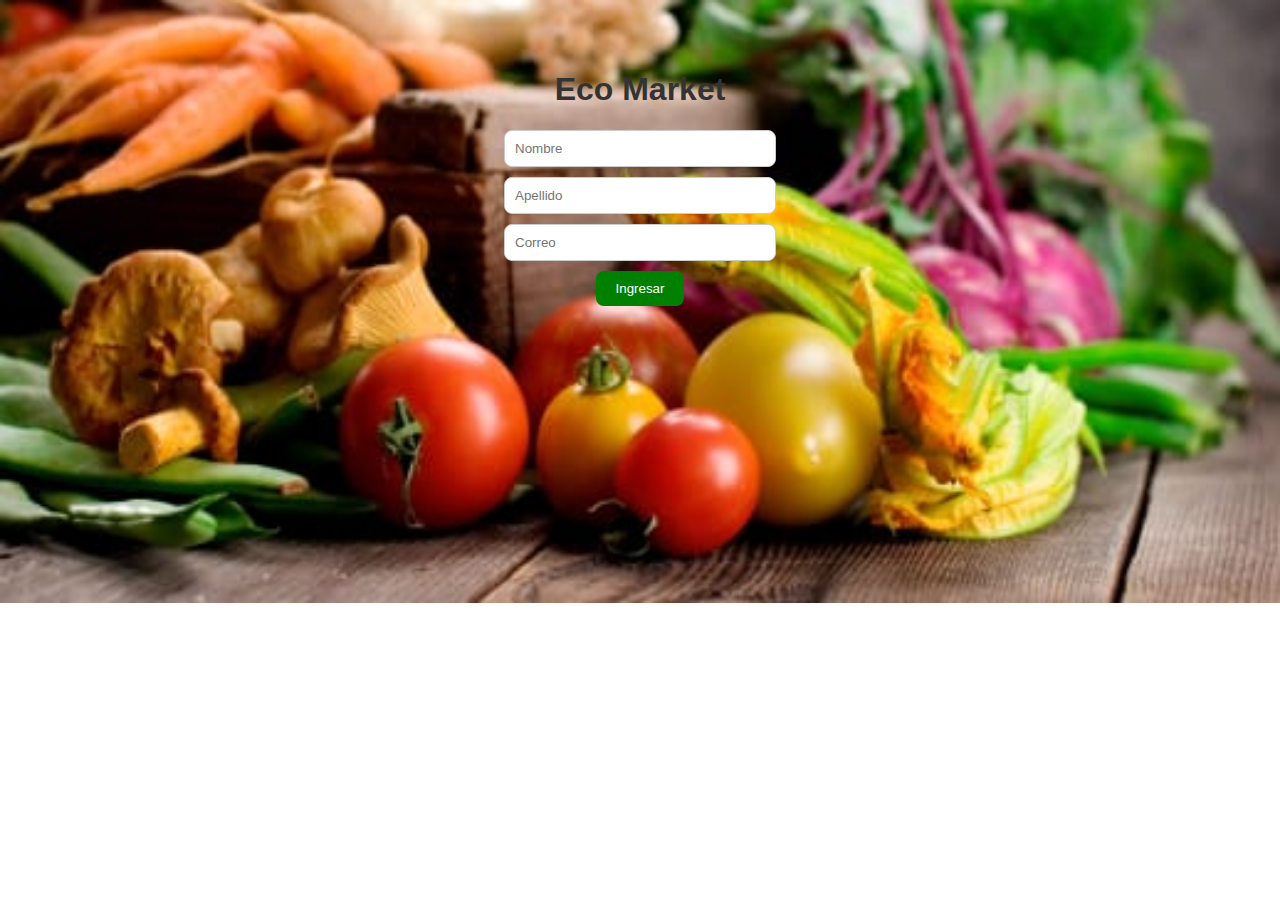
<file: index.html>
<!DOCTYPE html>
<html lang="es">
<head>
  <meta charset="UTF-8">
  <title>Eco Market</title>
  <link rel="stylesheet" href="styles.css">
</head>
<body>
  <!-- Pantalla de login -->
  <div id="login-container">
    <h1>Eco Market</h1>
    <input type="text" id="nombre" placeholder="Nombre">
    <input type="text" id="apellido" placeholder="Apellido">
    <input type="email" id="correo" placeholder="Correo">
    <button onclick="iniciarSesion()">Ingresar</button>
  </div>

  <!-- Menú principal -->
  <div id="menu-container">
    <h2>Bienvenido a Eco Market</h2>
    <nav>
      <button onclick="mostrarProductos('frutas')">Frutas</button>
      <button onclick="mostrarProductos('verduras')">Verduras</button>
      <button onclick="mostrarProductos('otros')">Otros</button>
    </nav>
  </div>

  <!-- Productos -->
  <div id="productos-container">
    <h2 id="categoria-titulo"></h2>
    <div id="lista-productos"></div>
    <button onclick="volverMenu()">Volver</button>
  </div>

  <!-- Carrito -->
  <div id="carrito">
    <h3>🛒 Carrito</h3>
    <ul id="carrito-lista"></ul>
    <p>Total: S/<span id="carrito-total">0</span></p>
    <button onclick="finalizarCompra()">Finalizar compra</button>
  </div>

  <!-- Mensaje de compra -->
  <div id="gracias">
    <h2>🎉 Gracias por tu compra 🎉</h2>
    <button onclick="volverMenu()">Volver al Menú</button>
  </div>

  <script src="script.js"></script>
</body>
</html>
</file>
<file: styles.css>
body {
  margin: 0;
  font-family: Arial, sans-serif;
  background: url('imagenes/fondo/fondo.jpg') no-repeat center/cover;
  color: #333;
}

/* LOGIN */
#login-container {
  text-align: center;
  padding: 50px;
}

#login-container input {
  display: block;
  margin: 10px auto;
  padding: 10px;
  width: 250px;
  border-radius: 8px;
  border: 1px solid #ccc;
}

#login-container button {
  padding: 10px 20px;
  background: green;
  color: white;
  border: none;
  border-radius: 8px;
  cursor: pointer;
}

/* MENÚ */
#menu-container {
  display: none;
  text-align: center;
  padding: 50px;
}

#menu-container nav button {
  margin: 10px;
  padding: 15px 25px;
  font-size: 1.2em;
  border-radius: 10px;
  border: none;
  background: green;
  color: white;
  cursor: pointer;
}

#menu-container {
  display: none;
  text-align: center;
  padding: 50px;
  height: 100vh; /* ocupa toda la pantalla */
  background: url('imagenes/fondo/fondo2.jpg') no-repeat center/cover;
  color: white;
  text-shadow: 1px 1px 4px black;
}

/* PRODUCTOS */
#productos-container {
  display: none;
  padding: 20px;
}

#productos-container h2 {
  text-align: center;
  margin-bottom: 20px;
  font-size: 2em;
  color: rgb(10, 248, 2);
  text-shadow: 1px 1px 4px black;
}

#productos-container #lista-productos {
  display: grid;
  grid-template-columns: repeat(3, 1fr);
  gap: 25px;
  justify-items: center;
}

.card {
  background: rgb(129, 127, 127);
  border-radius: 12px;
  padding: 20px;
  width: 220px;
  text-align: center;
  box-shadow: 0px 4px 10px rgba(0,0,0,0.15);
  font-size: 1.1em;
}

.card img {
  width: 100%;
  height: 150px;
  object-fit: cover;
  border-radius: 12px;
}

.card button {
  margin-top: 12px;
  background: green;
  color: white;
  border: none;
  padding: 8px 12px;
  border-radius: 6px;
  font-size: 1em;
  cursor: pointer;
}

/* CARRITO */
#carrito {
  position: fixed;
  bottom: 20px;
  right: 20px;
  background: white;
  border: 2px solid green;
  padding: 15px;
  border-radius: 12px;
  width: 260px;
  display: none;
}

#carrito h3 {
  margin-top: 0;
}

#carrito ul {
  list-style: none;
  padding: 0;
}

#carrito ul li {
  margin: 5px 0;
}

/* MENSAJE GRACIAS */
#gracias {
  display: none;
  text-align: center;
  padding: 50px;
  background: url('imagenes/fondo/fondo3.jpg') no-repeat center/cover;
}
</file>
